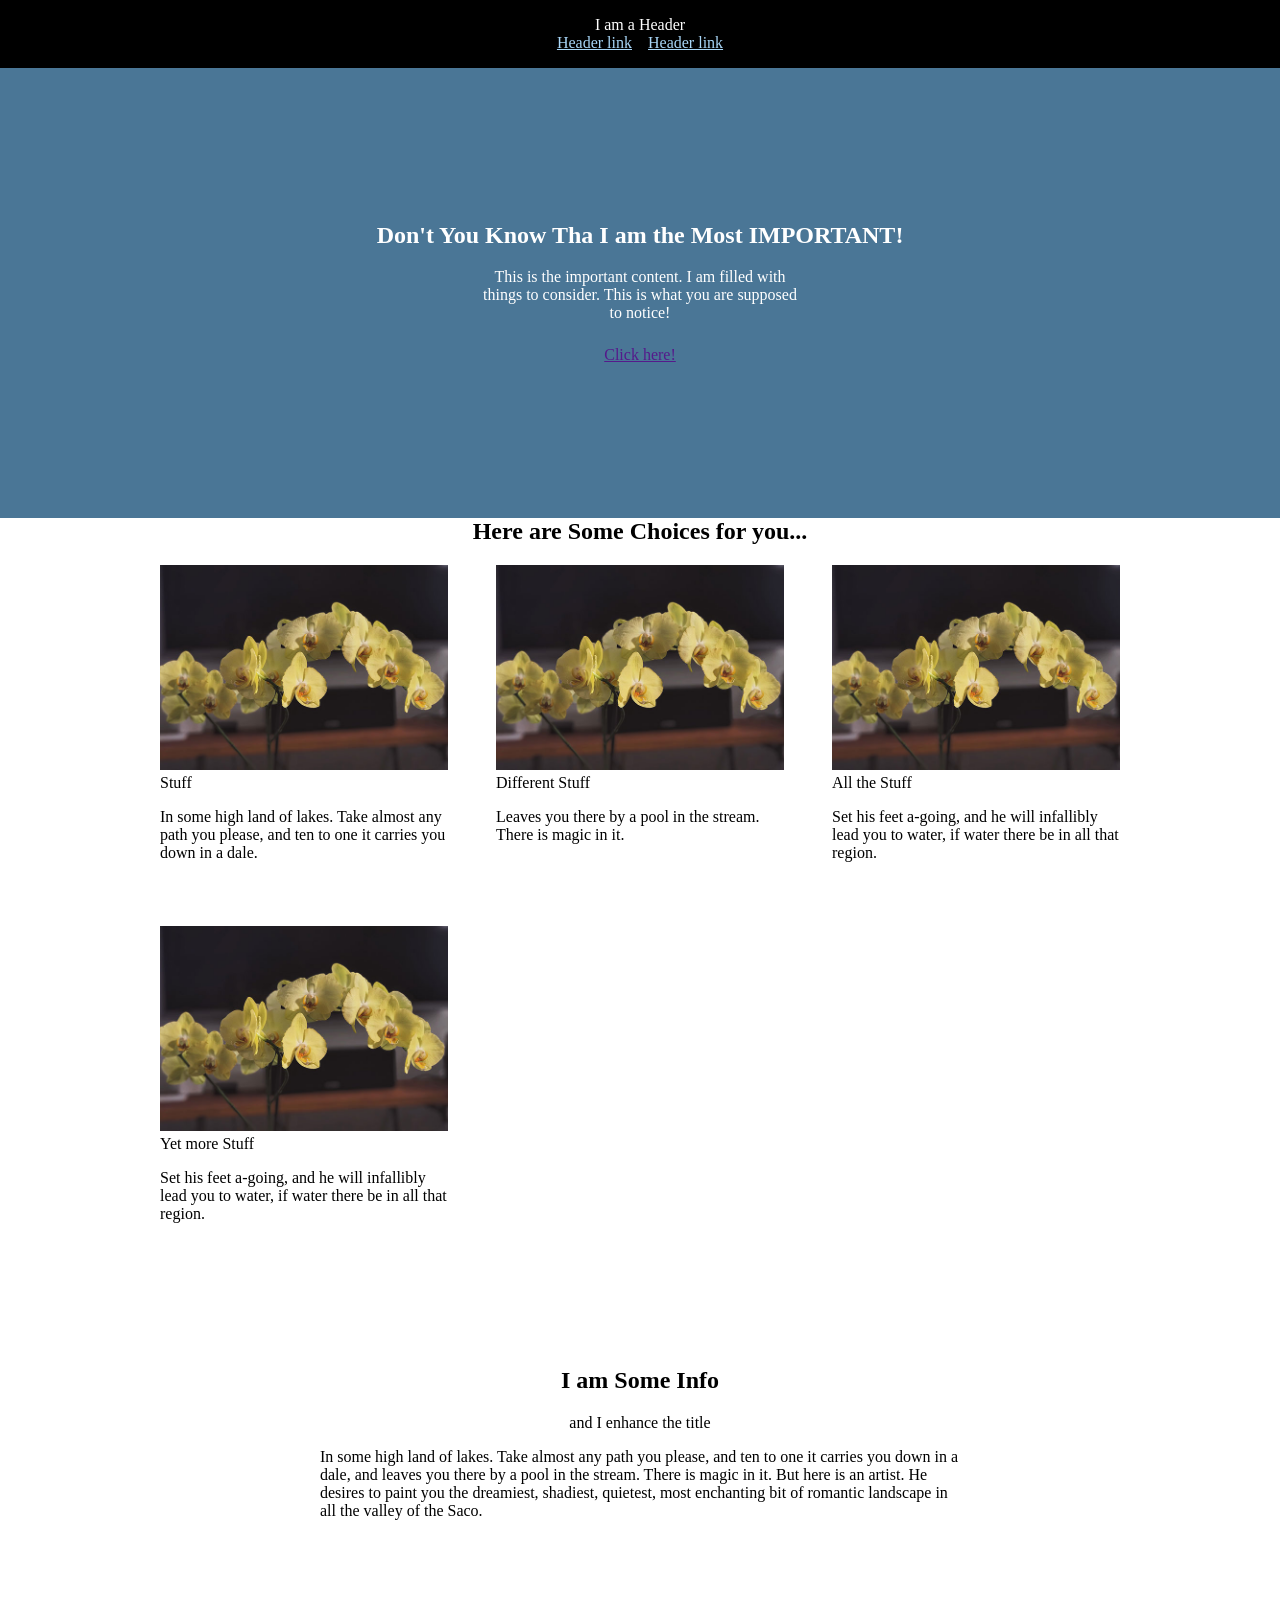
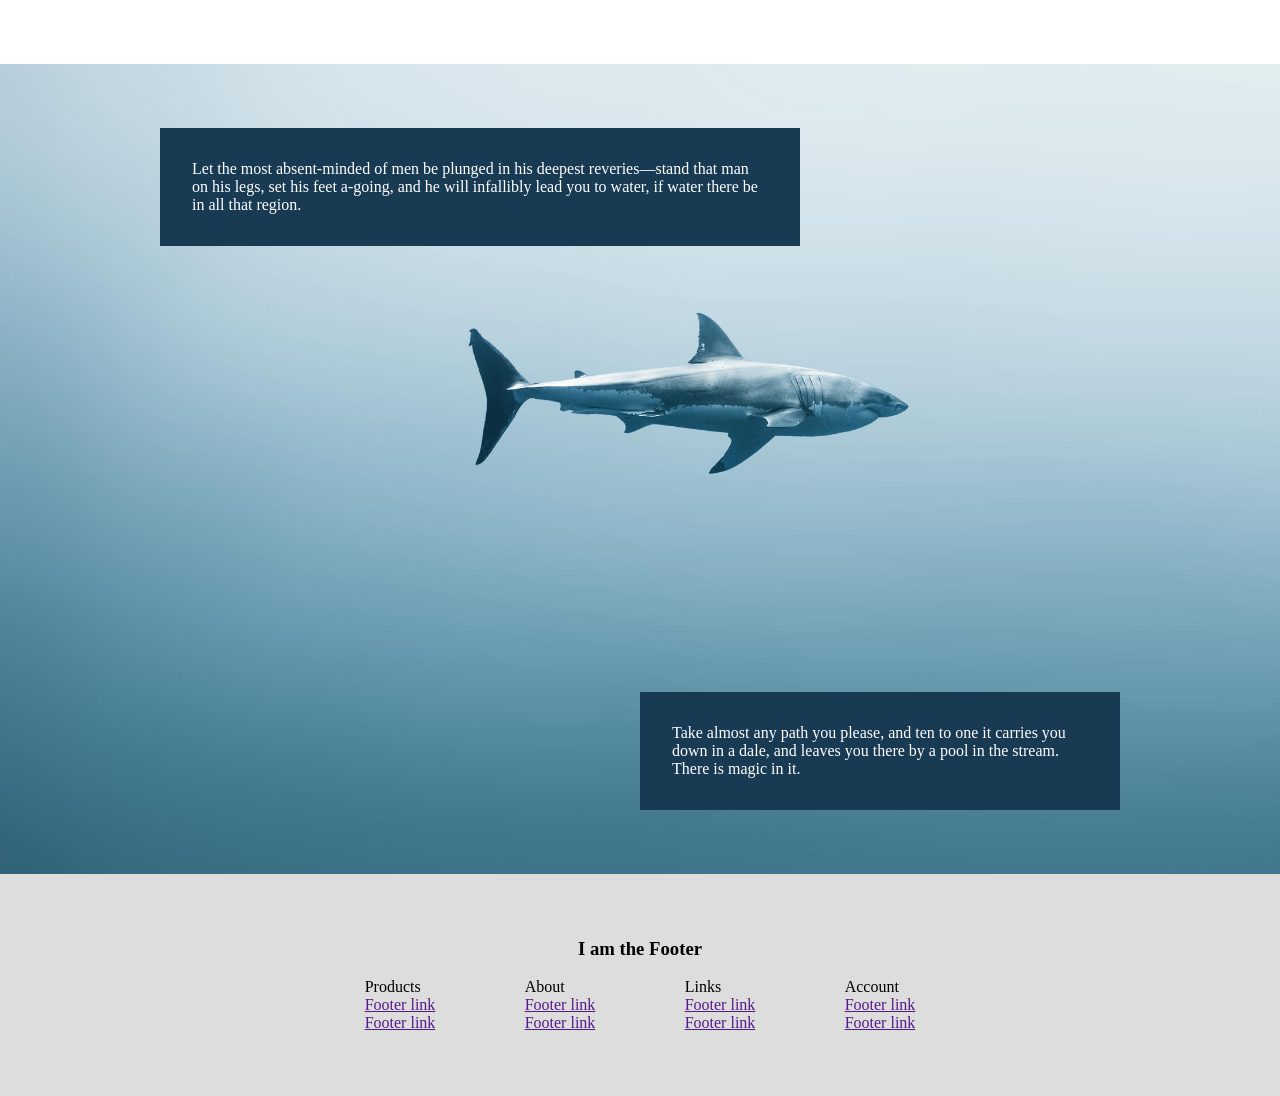
<file: grid-landing.html>
<!doctype html>
<html class="no-js" lang="en">
    <head>
        <meta charset="utf-8">
        <title>More Grid Examples</title>
        <meta name="description" content="">
        <meta name="viewport" content="width=device-width, initial-scale=1">

<style>
 html,
 body {
     margin: 0;
     padding: 0;
 }
 h1, h2, h3 {
     margin-top: 0;
     text-align: center;
 }
 .subtitle {
     text-align: center;
 }
 .menulist {
     margin: 0;
     list-style: none;
     padding: 0;
 }
 .landing_cta {
     margin-top: 1.5em;
     text-align: center;
 }
 .grid{
     box-sizing: border-box;
     display: grid;
     grid-template-columns: minmax(2em, 1fr) repeat(6, minmax(auto, 10em)) minmax(2em, 1fr);
 }
 .grid_2-8 {
     grid-column: 2 / 8;
 }
 .grid_3-7 {
     grid-column: 3 / 7;
 }
 .grid_4-6 {
     grid-column: 4 / 6;
 }
 .grid_cols-3max {
     grid-template-columns: repeat(auto-fit, minmax(18em, 1fr));
     grid-gap: 3em;
 }
 .header {
     background-color: #000;
     color: #fff;
     padding: 1em;
     position: sticky;
     text-align: center;
     top: 0;
     z-index: 10;
 }
 .header_menu {
     column-gap: 1em;
     display: flex;
     justify-content: center;
 }
 .header_menu-link {
     color: #a8d6f7;
 }
 .hero {
     background-color: #4a7696;
     color: #fff;
     padding: 4em 0;
     align-content: center;
     min-height: 50vh;
     text-align: center;
 }
 .options_item-img {
     width: 100%;
 }
 .info {
     padding: 8em 0;
 }
 .feature {
     min-height: 90vh;
     grid-template-rows: 4em 1fr 4em;
 }
 .feature_img{
     background-image: url('/images/shark.jpg');
     background-size: cover;
     grid-column: 1 / 9;
     grid-row: 1 / 4;
 }
 .feature_content {
     background-color: #183a53;
     color: #fff;
     grid-row-start: 2;
     padding: 2em 2em;
 }
 .feature_content-1 {
     align-self: start;
    grid-column: 2 / 6;
 }
 .feature_content-2{
     align-self: end;
     grid-column: 5 / 8;
 }

 .footer {
     background-color: #ddd;
     padding: 4em 1em;
     justify-items: center;
 }
 .footer_menu-first{
     grid-column-start: 3;
 }
</style>
    </head>
    <body>
        <header class="header grid">
            <div class="header_content grid_2-8">
                I am a Header
            </div>
            <nav class="grid_3-7">
                <ul class="header_menu menulist">
                    <li><a href="" class="header_menu-link">Header link</a></li>
                    <li><a href="" class="header_menu-link">Header link</a></li>
                </ul>
            </nav>
        </header>
        <section class="hero grid">
            <h1 class="hero_title grid_2-8">
                Don't You Know Tha I am the Most IMPORTANT!
            </h1>
            <div class="hero_content grid_4-6">
                This is the important content. I am filled with things to consider. This is what you are supposed to notice!
                <div class="landing_cta"><a href="">Click here!</a></div>
            </div>
        </section> <!-- end hero -->

        <section class="options grid grid_2-8">
            <h2 class="options_title grid_2-8">
                Here are Some Choices for you...
            </h2>
            <div class="options_content grid grid_2-8 grid_cols-3max">
                <div>
                <img src="/images/small/slide1.jpg" class="options_item-img">
                <div class="options_item-title">Stuff</div>
                <p> In some high land of lakes. Take almost any path you please, and ten to one it carries you down in a dale. </p>
                </div>
                <div>
                    <img src="/images/small/slide1.jpg" class="options_item-img">
                    <div class="options_item-title">Different Stuff</div>
                    <p> Leaves you there by a pool in the stream. There is magic in it. </p>
                </div>
                <div>
                <img src="/images/small/slide1.jpg" class="options_item-img">
                <div class="options_item-title">All the Stuff</div>
      <p> Set his feet a-going, and he will infallibly lead you to water, if water there be in all that region. </p>
                </div>
 <div>
                <img src="/images/small/slide1.jpg" class="options_item-img">
                <div class="options_item-title">Yet more Stuff</div>
      <p> Set his feet a-going, and he will infallibly lead you to water, if water there be in all that region. </p>
                </div>

            </div>
        </section>

        <section class="info grid">
            <h2 class="info_title grid_2-8">I am Some Info</h2>
            <div class="subtitle grid_4-6">and I enhance the title</div>
            <div class="info_content grid_3-7">
                <p>
                    In some high land of lakes. Take almost any path you please, and ten to one it carries you down in a dale, and leaves you there by a pool in the stream. There is magic in it. But here is an artist. He desires to paint you the dreamiest, shadiest, quietest, most enchanting bit of romantic landscape in all the valley of the Saco.
                </p>
            </div>
        </section>
<section class="feature grid">
    <div class="feature_img"></div>
    <div class="feature_content feature_content-1">
      Let the most absent-minded of men be plunged in his deepest reveries—stand that man on his legs, set his feet a-going, and he will infallibly lead you to water, if water there be in all that region.
    </div>
    <div class="feature_content feature_content-2">
      Take almost any path you please, and ten to one it carries you down in a dale, and leaves you there by a pool in the stream. There is magic in it.
    </div>
  </section>
  <footer class="footer grid">
      <h3 class="footer_title grid_2-8">I am the Footer</h3>
      <ul class="menulist footer_menu-first">
          <li>Products</li>
          <li><a href="">Footer link</a></li>
          <li><a href="">Footer link</a></li>
      </ul>
      <ul class="menulist">
          <li>About</li>
          <li><a href="">Footer link</a></li>
          <li><a href="">Footer link</a></li>
      </ul>

      <ul class="menulist">
          <li>Links</li>
          <li><a href="">Footer link</a></li>
          <li><a href="">Footer link</a></li>
      </ul>

      <ul class="menulist">
          <li>Account</li>
          <li><a href="">Footer link</a></li>
          <li><a href="">Footer link</a></li>
      </ul>
  </footer>
    </body>
</html>
</file>
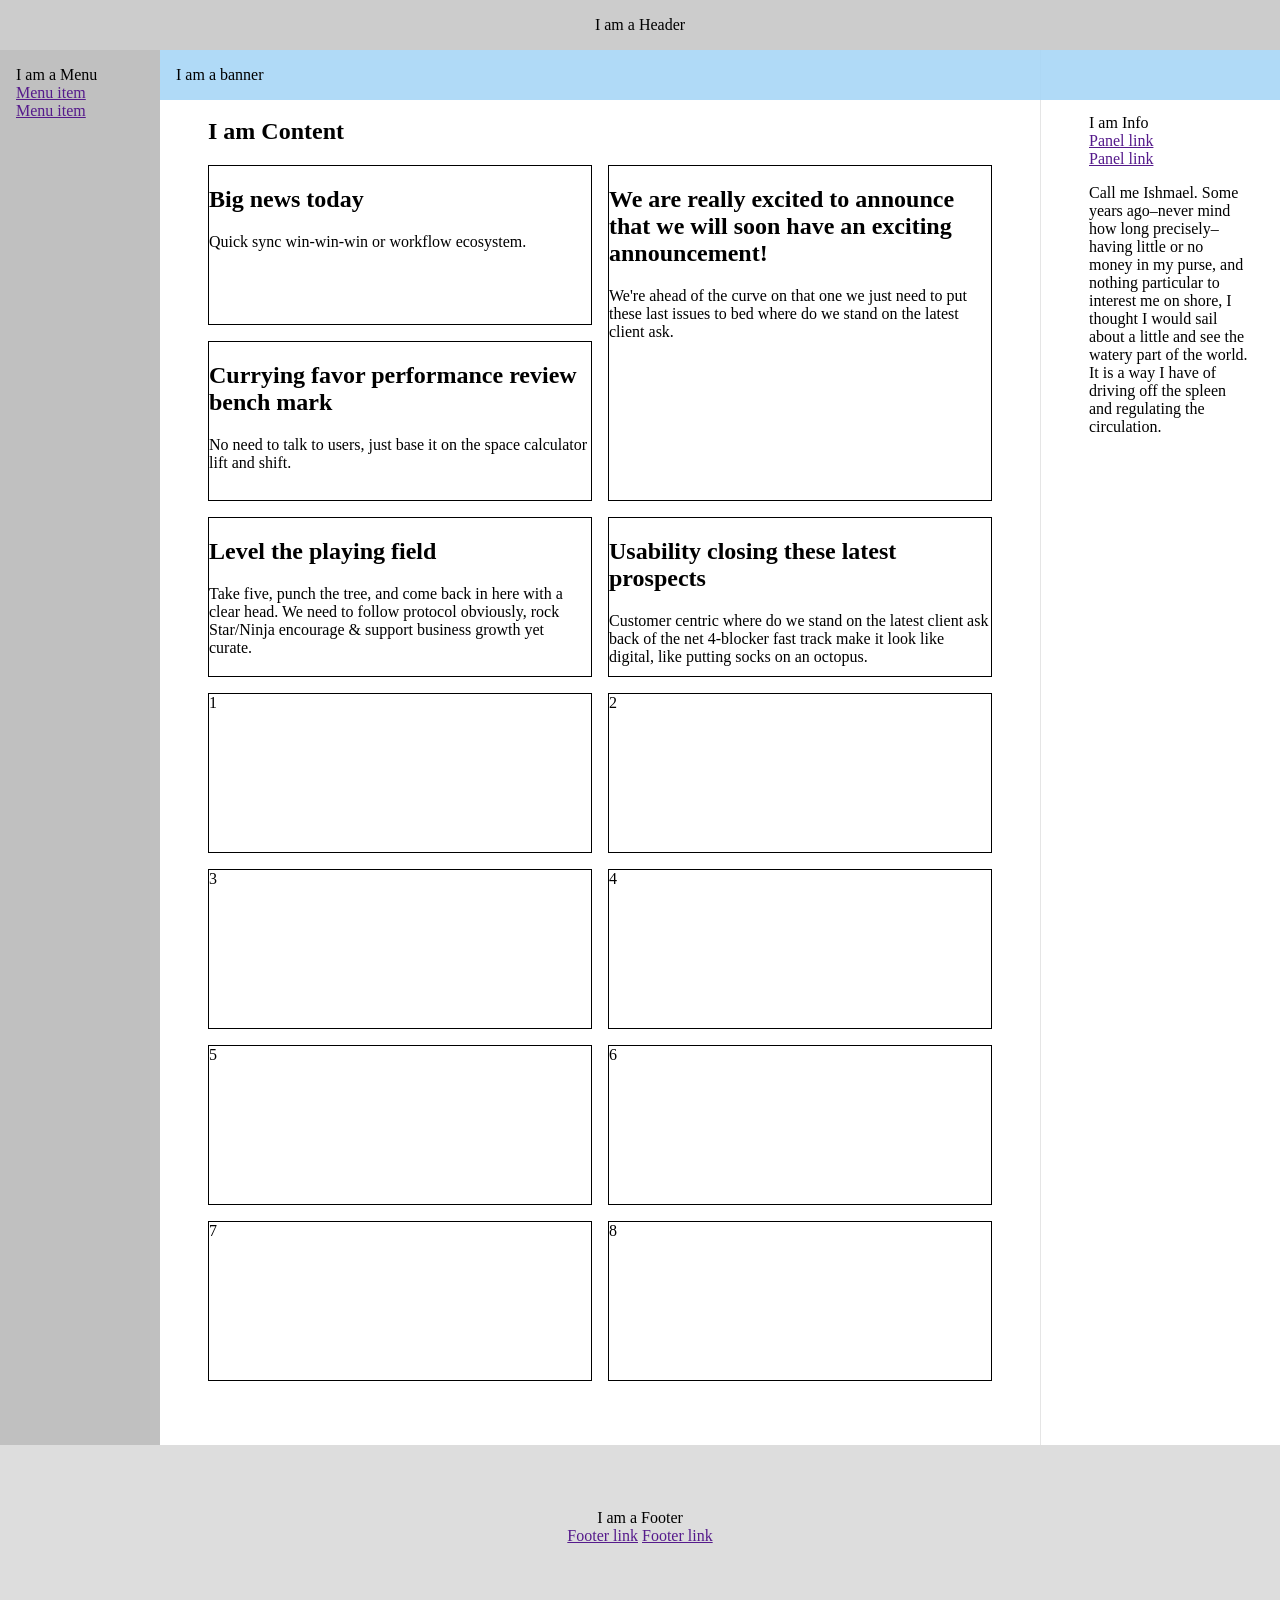
<file: grid.html>
<!doctype html>
<html class="no-js" lang="en">
    <head>
        <meta charset="utf-8">
        <meta http-equiv="x-ua-compatible" content="ie=edge">
        <title>Grid Experiment</title>
        <meta name="description" content="">
        <meta name="viewport" content="width=device-width, initial-scale=1">

        <link rel="apple-touch-icon" href="/apple-touch-icon.png">
        <!-- Place favicon.ico in the root directory -->
        <style>
         html,
         body {
             border: 0;
             margin: 0;
         }
         .grid-container {
             display: grid;
             /* grid-auto-flow: dense; */
             /* grid-template-columns: repeat(3, 1fr); */
             grid-template-areas: "header header header" "menu content panel" "footer footer footer";
             grid-template-columns: 10em 1fr 15em;
             grid-template-rows: auto 1fr minmax(10em, auto);
             min-height: 100vh;
         } height: 100px;

         .grid-container > div {
             box-sizing: border-box;
             position: relative;
         }
         .grid-header{
             background-color: #ccc;
             grid-area: header;
             padding: 1em;
             text-align: center;
         }
         .grid-menu {
             background-color: #c0c0c0;
             grid-area: menu;
             padding: 1em;
         }
         .grid-menu ul,
         .grid-panel ul,
         .grid-footer ul {
             list-style: none;
             margin: 0;
             padding: 0;
         }
         .grid-content{
             grid-area: content;
             padding: 3em 3em 4em;
         }
         .grid-panel {
             border-left: 1px solid rgba(0,0,0,0.1);
             /* background-color: #eee; */
             grid-area: panel;
             padding: 4em 2em 4em 3em;
         }
         .grid-footer {
             background-color: #ddd;
             grid-area: footer;
             padding: 4em 1em;
             text-align: center;
         }
         .grid-footer li {
             display: inline-block;
         }
         .grid-expand{
             background-color: rgba(255,255,255,0.8);
             box-shadow: 0 0 20px 0 rgba(0,0,0,0.3);
             grid-column: content;
             grid-row: header-start / footer-end;
             z-index: 2;
         }
         .grid {
             display: grid;
             grid-template-columns: repeat(auto-fit, minmax(275px, 1fr));
             grid-auto-rows: minmax(10em,1fr);
             grid-auto-flow: dense;
             grid-gap: 1em;
         }
         .grid-feature{
             grid-row: span 2;
         }
         .grid-banner {
             align-self: start;
             background-color: rgba(168, 214, 247, 0.9);
             grid-column: content-start / panel-end;
             grid-row-start: content-start;
             position: sticky;
             top: 0;
             padding: 1em;
             z-index: 10;
         }
         .grid > div {
             border: 1px solid #000;
         }
        </style>
    </head>
    <body>
        <div class="grid-container">
            <header class="grid-header">
                I am a Header
            </header>
            <nav class="grid-menu">
                I am a Menu
                <ul>
                    <li>
                        <a href="">
                            Menu item
                        </a>
                    </li>

                    <li>
                        <a href="">
                            Menu item
                        </a>
                    </li>
                </ul>
            </nav>
            <article class="grid-content">
                <!-- TODO: add grid-expand with JS when user clicks to expand article  -->
                <h1>I am Content</h1>
                <div class="grid">

                    <div>
                        <h2>Big news today</h2>
                        Quick sync win-win-win or workflow ecosystem.
                    </div>
                    <div class="grid-feature">
                        <h2>We are really excited to announce that we will soon have an exciting
                            announcement!</h2>
                        We're ahead of the curve on that one we just need to put these last issues
                        to bed where do we stand on the latest client ask.
                    </div>
                    <div>
                        <h2>Currying favor performance review bench mark</h2>
                        No need to talk to users, just base it on the space calculator lift and
                        shift.
                    </div>
                    <div>
                        <h2>Level the playing field</h2>
                        Take five, punch the tree, and come back in here with a clear head. We need
                        to follow protocol obviously, rock Star/Ninja encourage &amp; support business
                        growth yet curate.
                    </div>
                    <div>
                        <h2>Usability closing these latest prospects </h2>
                        Customer centric where do we stand on the latest client ask back of the net
                        4-blocker fast track make it look like digital, like putting socks on an
                        octopus.
                    </div>
                    <div>
                        1
                    </div>
                    <div>
                        2
                    </div>
                    <div>
                        3
                    </div>
                    <div>
                        4
                    </div>
                    <div>
                        5
                    </div>
                    <div>
                        6
                    </div>
                    <div>
                        7
                    </div>
                    <div>
                        8
                    </div>
                </div>
            </article>
            <aside class="grid-panel">
                I am Info
                <ul>
                    <li><a href="">Panel link</a></li>
                    <li><a href="">Panel link</a></li>
                </ul>
                <p>
                    Call me Ishmael. Some years ago–never mind how long precisely–having little or no money in my purse, and nothing particular to interest me on shore, I thought I would sail about a little and see the watery part of the world. It is a way I have of driving off the spleen and regulating the circulation.
                </p>
            </aside>
            <footer class="grid-footer">
                I am a Footer
                <ul>
                    <li>
                        <a href="">
                            Footer link
                        </a>
                    </li>
                    <li>
                        <a href="">
                            Footer link
                        </a>
                    </li>
                </ul>
            </footer>
            <div class="grid-banner">
                I am a banner
            </div>
        </div>
    </body>
</html>
</file>
